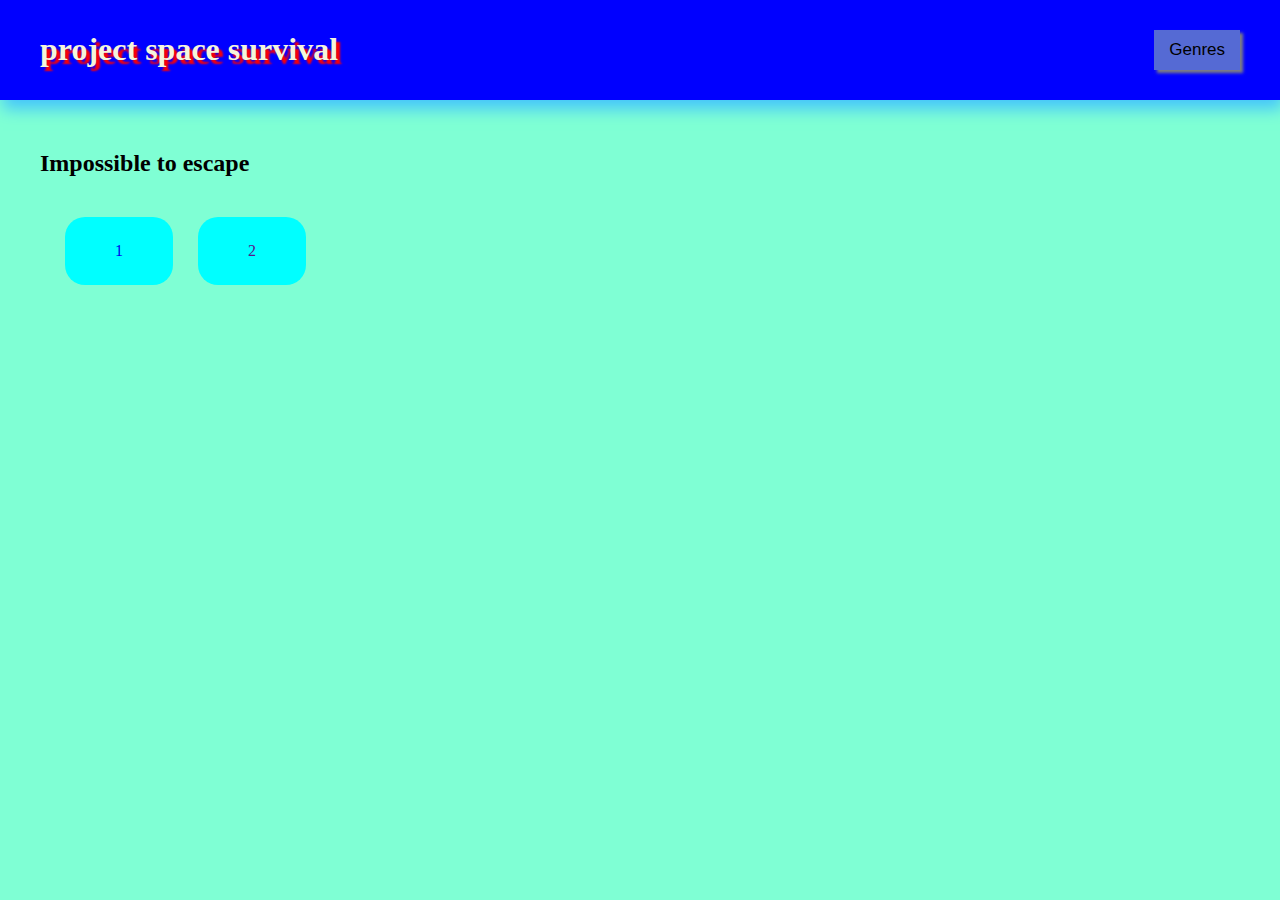
<file: ite.html>
<!DOCTYPE html>
<html lang="en">
<head>
    <meta charset="UTF-8">
    <meta http-equiv="X-UA-Compatible" content="IE=edge">
    <meta name="viewport" content="width=device-width, initial-scale=1.0">
    <title>Project space survive</title>
    <link rel="stylesheet" href="ite.css">
</head>
<body>

    <div class="main">
        <h1>project space survival</h1>
        <div class="drop">
            <button>Genres</button>
            <div class="content">
                <a href="index.html">Home</a>
                <a href="">Romantic</a>
                <a href="">Drama</a>
                <a href="">Ski-fi</a>
                <a href="">Adventure</a>
            </div>
        </div>
    </div>
    <div class="Parts">
        <h2>Impossible to escape</h2>
        <div class="btns">
            <a href="oao1.html" id="oao1">1</a>
            <a href="">2</a>
        </div>
    </div>
</body>
</html>
</file>
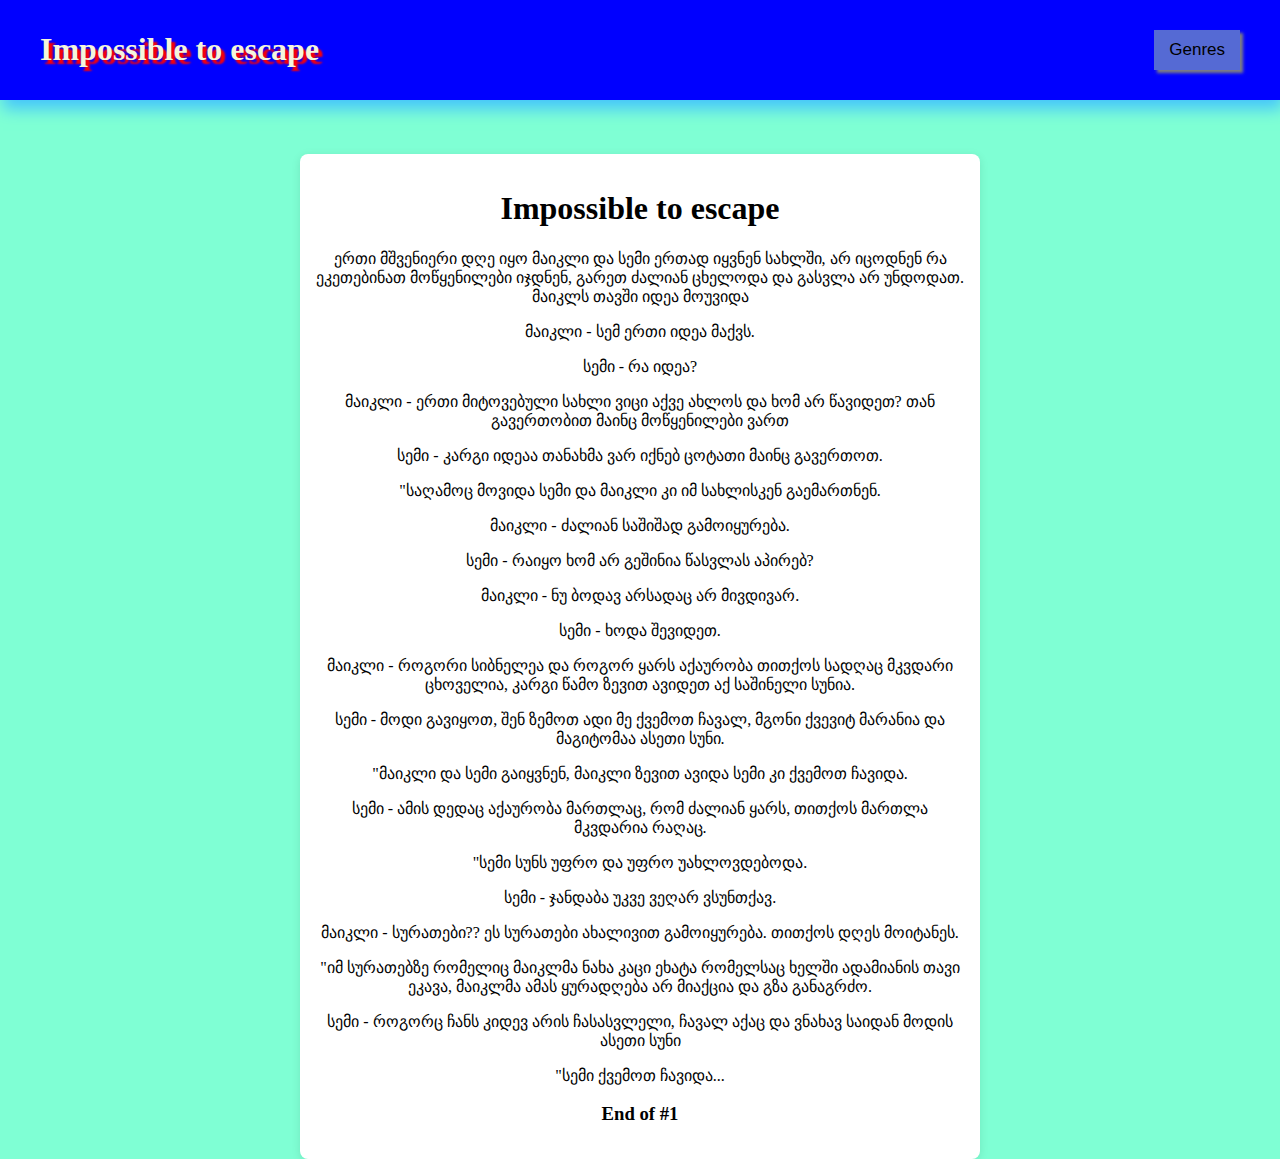
<file: ite1.html>
<!DOCTYPE html>
<html lang="en">
<head>
    <meta charset="UTF-8">
    <meta http-equiv="X-UA-Compatible" content="IE=edge">
    <meta name="viewport" content="width=device-width, initial-scale=1.0">
    <title>Project space survive</title>
    <link rel="stylesheet" href="oao1.css">
</head>
<body>

    <div class="main">
        <h1>Impossible to escape</h1>
        <div class="drop">
            <button>Genres</button>
            <div class="content">
                <a href="index.html">Home</a>
                <a href="">Romantic</a>
                <a href="">Drama</a>
                <a href="">Ski-fi</a>
                <a href="">Adventure</a>
                <a href="">Horror</a>
            </div>
        </div>
    </div>
    <div class="container">
        <br>
        <br>
        <br>
        <div class="story">
            <h1>Impossible to escape</h1>
            <p>ერთი მშვენიერი დღე იყო მაიკლი და სემი ერთად იყვნენ სახლში, არ იცოდნენ რა ეკეთებინათ მოწყენილები იჯდნენ, გარეთ ძალიან ცხელოდა და გასვლა არ უნდოდათ. მაიკლს თავში იდეა მოუვიდა</p>
            <p>მაიკლი - სემ ერთი იდეა მაქვს.</p>
            <p>სემი - რა იდეა?</p>
            <p>მაიკლი - ერთი მიტოვებული სახლი ვიცი აქვე ახლოს და ხომ არ წავიდეთ? თან გავერთობით მაინც მოწყენილები ვართ</p>
            <p>სემი - კარგი იდეაა თანახმა ვარ იქნებ ცოტათი მაინც გავერთოთ.</p>
            <p>"საღამოც მოვიდა სემი და მაიკლი კი იმ სახლისკენ გაემართნენ.</p>
            <p>მაიკლი - ძალიან საშიშად გამოიყურება.</p>
            <p>სემი - რაიყო ხომ არ გეშინია წასვლას აპირებ?</p>
            <p>მაიკლი - ნუ ბოდავ არსადაც არ მივდივარ.</p>
            <p>სემი - ხოდა შევიდეთ.</p>
            <p>მაიკლი - როგორი სიბნელეა და როგორ ყარს აქაურობა თითქოს სადღაც მკვდარი ცხოველია, კარგი წამო ზევით ავიდეთ აქ საშინელი სუნია.</p>
            <p>სემი - მოდი გავიყოთ, შენ ზემოთ ადი მე ქვემოთ ჩავალ, მგონი ქვევიტ მარანია და მაგიტომაა ასეთი სუნი.</p>
            <p>"მაიკლი და სემი გაიყვნენ, მაიკლი ზევით ავიდა სემი კი ქვემოთ ჩავიდა.</p>
            <p>სემი - ამის დედაც აქაურობა მართლაც, რომ ძალიან ყარს, თითქოს მართლა მკვდარია რაღაც.</p>
            <p>"სემი სუნს უფრო და უფრო უახლოვდებოდა.</p>
            <p>სემი - ჯანდაბა უკვე ვეღარ ვსუნთქავ.</p>
            <p>მაიკლი - სურათები?? ეს სურათები ახალივით გამოიყურება. თითქოს დღეს მოიტანეს.</p>
            <p>"იმ სურათებზე რომელიც მაიკლმა ნახა კაცი ეხატა რომელსაც ხელში ადამიანის თავი ეკავა, მაიკლმა ამას ყურადღება არ მიაქცია და გზა განაგრძო.</p>
            <p>სემი - როგორც ჩანს კიდევ არის ჩასასვლელი, ჩავალ აქაც და ვნახავ საიდან მოდის ასეთი სუნი</p>
            <p>"სემი ქვემოთ ჩავიდა...</p>
            <h3>End of #1</h3>
        </div>  
    </div>
</body>
</html>
</file>
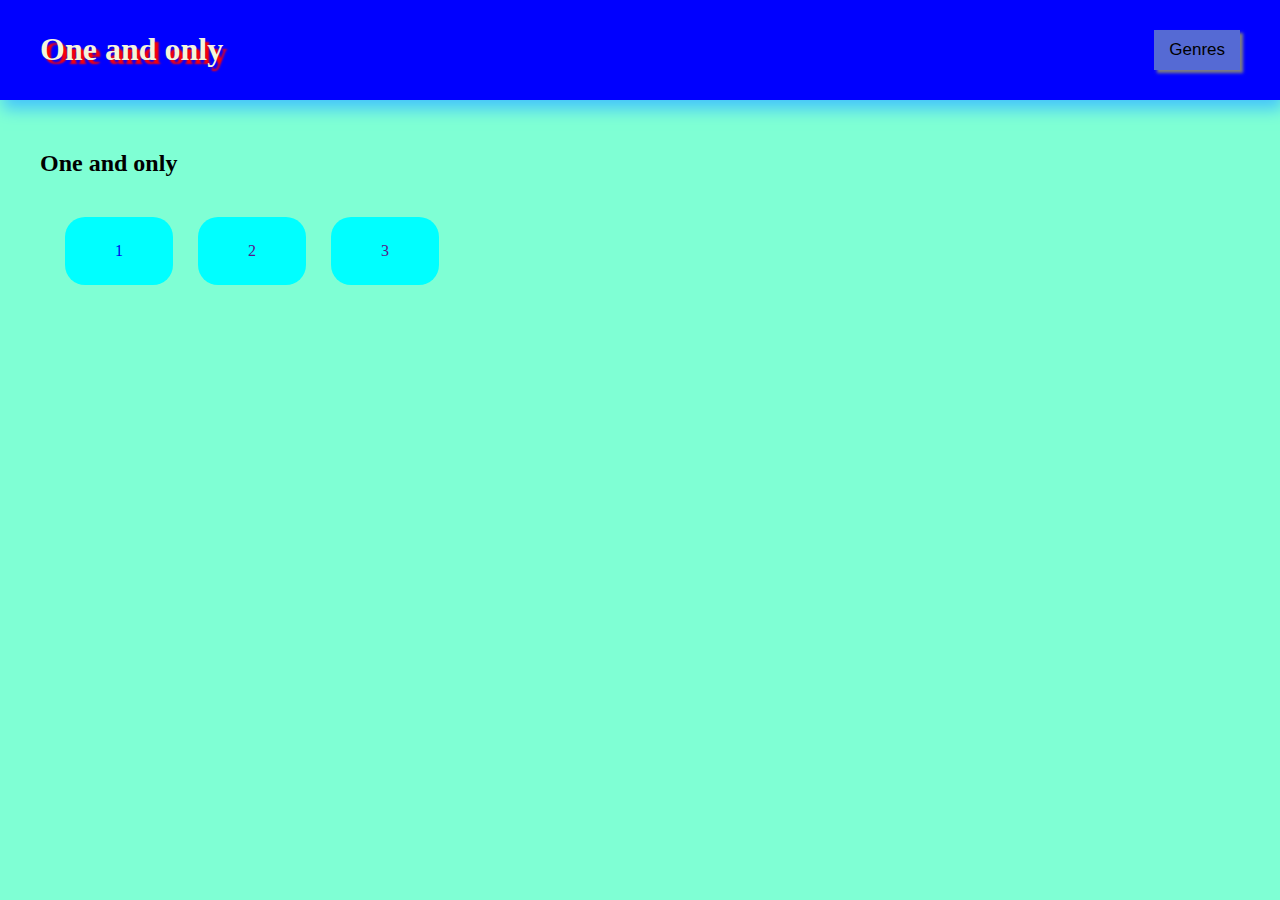
<file: oao.html>
<!DOCTYPE html>
<html lang="en">
<head>
    <meta charset="UTF-8">
    <meta http-equiv="X-UA-Compatible" content="IE=edge">
    <meta name="viewport" content="width=device-width, initial-scale=1.0">
    <title>Project space survive</title>
    <link rel="stylesheet" href="oao.css">
</head>
<body>

    <div class="main">
        <h1>One and only</h1>
        <div class="drop">
            <button>Genres</button>
            <div class="content">
                <a href="index.html">Home</a>
                <a href="">Romantic</a>
                <a href="">Drama</a>
                <a href="">Ski-fi</a>
                <a href="">Adventure</a>
            </div>
        </div>
    </div>
    <div class="Parts">
        <h2>One and only</h2>
        <div class="btns">
            <a href="oao1.html" id="oao1">1</a>
            <a href="">2</a>
            <a href="">3</a>
        </div>
    </div>
</body>
</html>
</file>
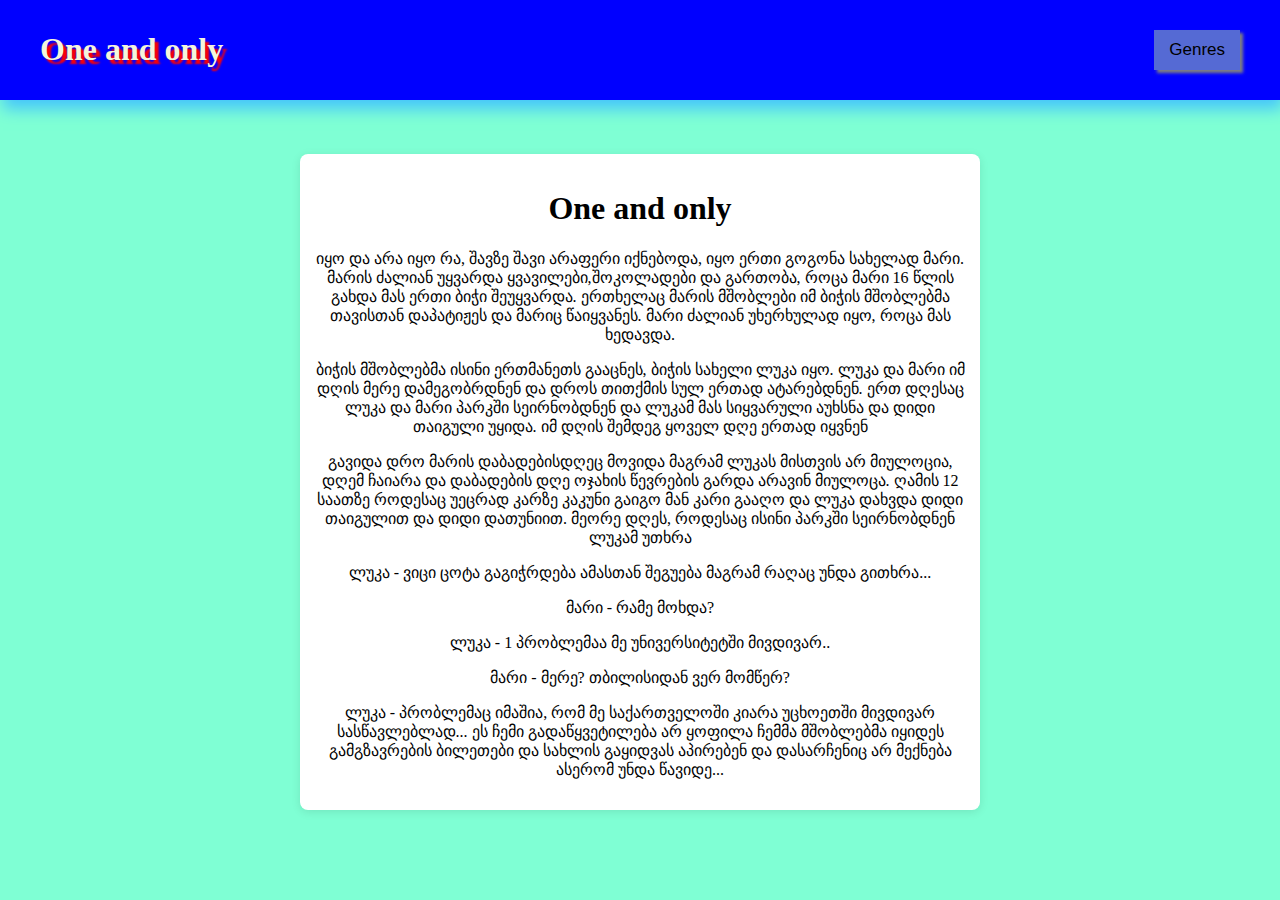
<file: oao1.html>
<!DOCTYPE html>
<html lang="en">
<head>
    <meta charset="UTF-8">
    <meta http-equiv="X-UA-Compatible" content="IE=edge">
    <meta name="viewport" content="width=device-width, initial-scale=1.0">
    <title>Project space survive</title>
    <link rel="stylesheet" href="oao1.css">
</head>
<body>

    <div class="main">
        <h1>One and only</h1>
        <div class="drop">
            <button>Genres</button>
            <div class="content">
                <a href="index.html">Home</a>
                <a href="">Romantic</a>
                <a href="">Drama</a>
                <a href="">Ski-fi</a>
                <a href="">Adventure</a>
            </div>
        </div>
    </div>
    <div class="container">
        <br>
        <br>
        <br>
        <div class="story">
            <h1>One and only</h1>
            <p> იყო და არა იყო რა, შავზე შავი არაფერი იქნებოდა, იყო ერთი გოგონა სახელად მარი. მარის ძალიან უყვარდა ყვავილები,შოკოლადები და გართობა, როცა მარი 16 წლის გახდა მას ერთი ბიჭი შეუყვარდა. ერთხელაც მარის მშობლები იმ ბიჭის მშობლებმა თავისთან დაპატიჟეს და მარიც წაიყვანეს. მარი ძალიან უხერხულად იყო, როცა მას ხედავდა.</p>
            <p>ბიჭის მშობლებმა ისინი ერთმანეთს გააცნეს, ბიჭის სახელი ლუკა იყო. ლუკა და მარი იმ დღის მერე დამეგობრდნენ და დროს თითქმის სულ ერთად ატარებდნენ. ერთ დღესაც ლუკა და მარი პარკში სეირნობდნენ და ლუკამ მას სიყვარული აუხსნა და დიდი თაიგული უყიდა. იმ დღის შემდეგ ყოველ დღე ერთად იყვნენ</p>
            <p>გავიდა დრო მარის დაბადებისდღეც მოვიდა მაგრამ ლუკას მისთვის არ მიულოცია, დღემ ჩაიარა და დაბადების დღე ოჯახის წევრების გარდა არავინ მიულოცა. ღამის 12 საათზე როდესაც უეცრად კარზე კაკუნი გაიგო მან კარი გააღო და ლუკა დახვდა დიდი თაიგულით და დიდი დათუნიით. მეორე დღეს, როდესაც ისინი პარკში სეირნობდნენ ლუკამ უთხრა</p>
            <p>ლუკა - ვიცი ცოტა გაგიჭრდება ამასთან შეგუება მაგრამ რაღაც უნდა გითხრა...</p>
            <p>მარი - რამე მოხდა?</p>
            <p>ლუკა - 1 პრობლემაა მე უნივერსიტეტში მივდივარ..</p>
            <p>მარი  - მერე? თბილისიდან ვერ მომწერ?</p>
            <p>ლუკა - პრობლემაც იმაშია, რომ მე საქართველოში კიარა უცხოეთში მივდივარ სასწავლებლად... ეს ჩემი გადაწყვეტილება არ ყოფილა ჩემმა მშობლებმა იყიდეს გამგზავრების ბილეთები და სახლის გაყიდვას აპირებენ და დასარჩენიც არ მექნება ასერომ უნდა წავიდე...</p>
            <p></p>
            <p></p>
        </div>  
    </div>
</body>
</html>
</file>
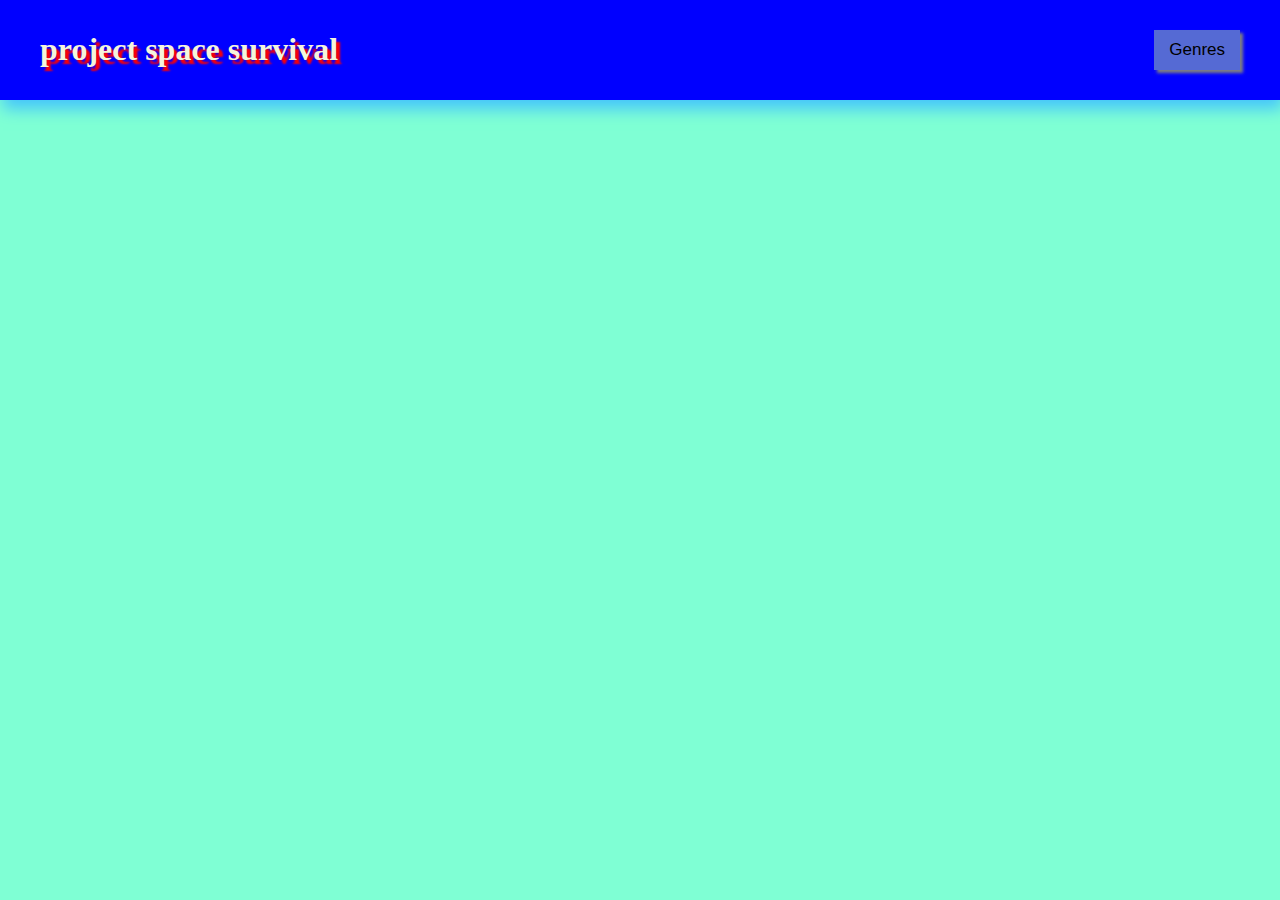
<file: pss.html>
<!DOCTYPE html>
<html lang="en">
<head>
    <meta charset="UTF-8">
    <meta http-equiv="X-UA-Compatible" content="IE=edge">
    <meta name="viewport" content="width=device-width, initial-scale=1.0">
    <title>Project space survive</title>
    <link rel="stylesheet" href="pss.css">
</head>
<body>

    <div class="main">
        <h1>project space survival</h1>
        <div class="drop">
            <button>Genres</button>
            <div class="content">
                <a href="index.html">Home</a>
                <a href="">Romantic</a>
                <a href="">Drama</a>
                <a href="">Ski-fi</a>
                <a href="">Adventure</a>
            </div>
        </div>
    
</body>
</html>
</file>
<file: ite.css>
body{
    margin: 0px;
    background-color: aquamarine;
}
.main{
    background-color: blue;
    padding: 10px 40px;
    display: flex;
    align-items: center;
    justify-content: space-between;
    box-shadow: 3px 9px 15px rgb(68, 197, 252);
}
.main h1{
    color: beige;
    text-shadow: 4px 4px 2px red;
}
.drop button{
    color: rgb(0, 0, 0);
    background-color: rgb(85, 106, 212);
    padding: 10px 15px;
    border: none;
    cursor: pointer;
    font-size: 17px;
    text-align: center;
    box-shadow: 3px 3px 3px grey;
}
.drop a{
    display: block;
    text-decoration: none;
    color: black;
    padding: 10px 15px;
}
.drop .content{
    background-color: aqua;
    position: absolute;
    box-shadow: 3px 3px 2px blue;
    display: none;
    min-width: 100px;
}
.drop:hover .content{
    display: block;
}
.drop{
    display: inline-block;
}
.drop:hover button{
    background-color: rgb(162, 190, 255);
}
.drop a:hover{
    background-color: rgb(6, 100, 100);
}
.Parts{
    align-items: center;
    padding: 30px 40px;
    justify-content: space-between;
}
.btns{
    display: flex;
}
.btns a{
    background-color: aqua;
    padding: 25px 50px;
    align-items: center;
    margin-left: 25px;
    margin-top: 20px;
    border: 0px;
    border-radius: 20px;
    cursor: pointer;
    text-decoration: none;
}
.Parts button{
    background-color: aqua;
    padding: 25px 50px;
    align-items: center;
    margin-left: 25px;
    margin-top: 40px;
    border: 0px;
    border-radius: 20px;
}
.Parts a:hover{
    background-color: rgb(37, 176, 176);
    padding: 30px 55px;
    font-size: 25px;
}
</file>
<file: oao1.css>
body{
    margin: 0px;
    background-color: aquamarine;
}
.main{
    background-color: blue;
    padding: 10px 40px;
    display: flex;
    align-items: center;
    justify-content: space-between;
    box-shadow: 3px 9px 15px rgb(68, 197, 252);
}
.main h1{
    color: beige;
    text-shadow: 4px 4px 2px red;
}
.drop button{
    color: rgb(0, 0, 0);
    background-color: rgb(85, 106, 212);
    padding: 10px 15px;
    border: none;
    cursor: pointer;
    font-size: 17px;
    text-align: center;
    box-shadow: 3px 3px 3px grey;
}
.drop a{
    display: block;
    text-decoration: none;
    color: black;
    padding: 10px 15px;
}
.drop .content{
    background-color: aqua;
    position: absolute;
    box-shadow: 3px 3px 2px blue;
    display: none;
    min-width: 100px;
}
.drop:hover .content{
    display: block;
}
.drop{
    display: inline-block;
}
.drop:hover button{
    background-color: rgb(162, 190, 255);
}
.drop a:hover{
    background-color: rgb(6, 100, 100);
}
.container {
    display: grid; /* Use grid layout */
    place-items: center; /* Center both horizontally and vertically */
    height: 100%; /* Full height */
}
.centered-div {
    background-color: lightblue; /* Background color for visibility */
    padding: 20px; /* Some padding */
    border-radius: 10px; /* Rounded corners */
    text-align: center; /* Center text */
}
.story {
    max-width: 650px; /* Limit width for better readability */
    padding: 15px; /* Add padding */
    background-color: white; /* White background for the story area */
    border-radius: 8px; /* Rounded corners */
    box-shadow: 0 2px 10px rgba(0, 0, 0, 0.1); /* Subtle shadow */
    text-align: center; /* Center text within the div */
}
</file>
<file: oao.css>
body{
    margin: 0px;
    background-color: aquamarine;
}
.main{
    background-color: blue;
    padding: 10px 40px;
    display: flex;
    align-items: center;
    justify-content: space-between;
    box-shadow: 3px 9px 15px rgb(68, 197, 252);
}
.main h1{
    color: beige;
    text-shadow: 4px 4px 2px red;
}
.drop button{
    color: rgb(0, 0, 0);
    background-color: rgb(85, 106, 212);
    padding: 10px 15px;
    border: none;
    cursor: pointer;
    font-size: 17px;
    text-align: center;
    box-shadow: 3px 3px 3px grey;
}
.drop a{
    display: block;
    text-decoration: none;
    color: black;
    padding: 10px 15px;
}
.drop .content{
    background-color: aqua;
    position: absolute;
    box-shadow: 3px 3px 2px blue;
    display: none;
    min-width: 100px;
}
.drop:hover .content{
    display: block;
}
.drop{
    display: inline-block;
}
.drop:hover button{
    background-color: rgb(162, 190, 255);
}
.drop a:hover{
    background-color: rgb(6, 100, 100);
}
.Parts{
    align-items: center;
    padding: 30px 40px;
    justify-content: space-between;
}
.btns{
    display: flex;
}
.btns a{
    background-color: aqua;
    padding: 25px 50px;
    align-items: center;
    margin-left: 25px;
    margin-top: 20px;
    border: 0px;
    border-radius: 20px;
    cursor: pointer;
    text-decoration: none;
}
.Parts button{
    background-color: aqua;
    padding: 25px 50px;
    align-items: center;
    margin-left: 25px;
    margin-top: 40px;
    border: 0px;
    border-radius: 20px;
}
.Parts a:hover{
    background-color: rgb(37, 176, 176);
    padding: 30px 55px;
    font-size: 25px;
}
</file>
<file: pss.css>
body{
    margin: 0px;
    background-color: aquamarine;
}
.main{
    background-color: blue;
    padding: 10px 40px;
    display: flex;
    align-items: center;
    justify-content: space-between;
    box-shadow: 3px 9px 15px rgb(68, 197, 252);
}
.main h1{
    color: beige;
    text-shadow: 4px 4px 2px red;
}
.drop button{
    color: rgb(0, 0, 0);
    background-color: rgb(85, 106, 212);
    padding: 10px 15px;
    border: none;
    cursor: pointer;
    font-size: 17px;
    text-align: center;
    box-shadow: 3px 3px 3px grey;
}
.drop a{
    display: block;
    text-decoration: none;
    color: black;
    padding: 10px 15px;
}
.drop .content{
    background-color: aqua;
    position: absolute;
    box-shadow: 3px 3px 2px blue;
    display: none;
    min-width: 100px;
}
.drop:hover .content{
    display: block;
}
.drop{
    display: inline-block;
}
.drop:hover button{
    background-color: rgb(162, 190, 255);
}
.drop a:hover{
    background-color: rgb(6, 100, 100);
}
</file>
